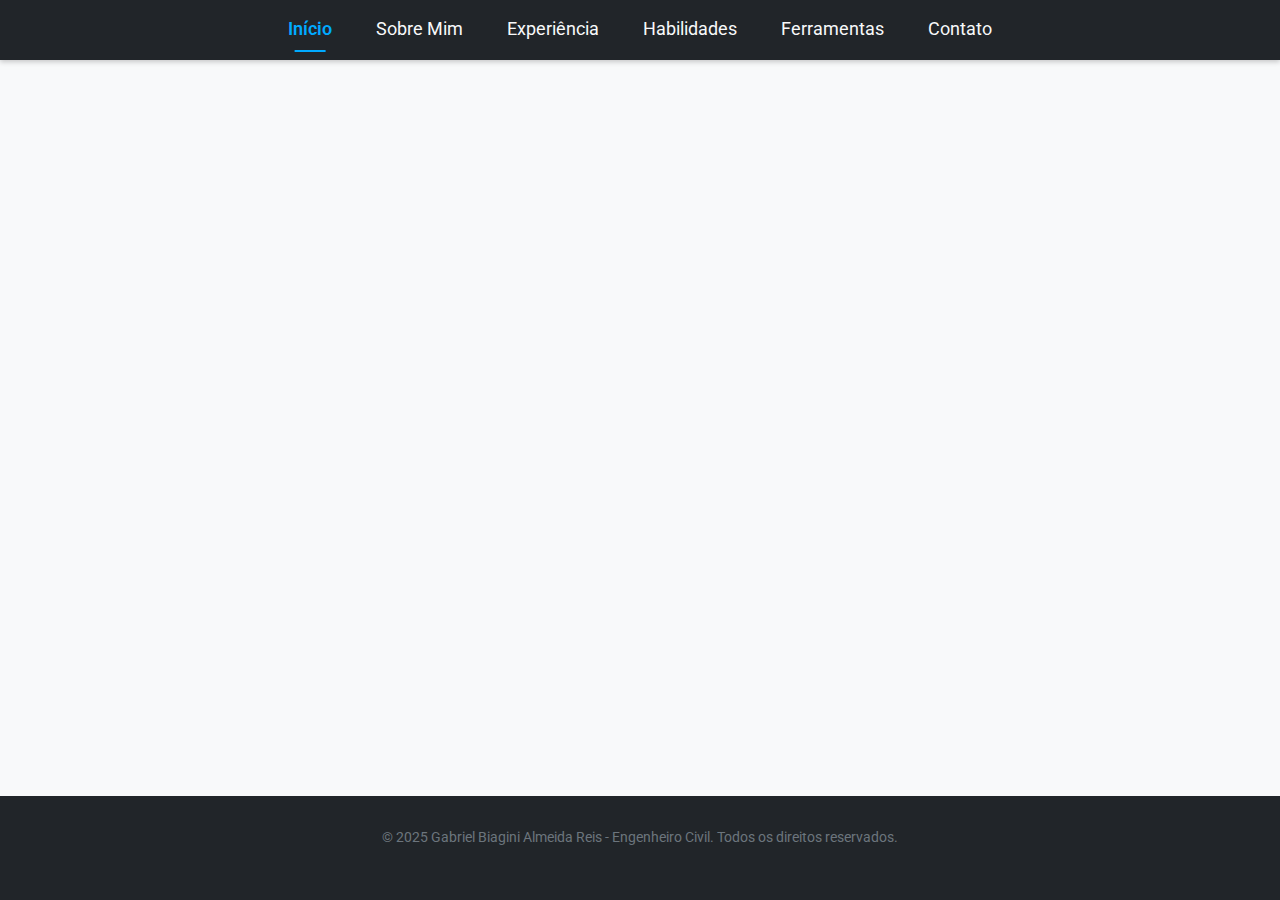
<file: index.html>
<!DOCTYPE html>
<html lang="pt-BR">
<head>
    <meta charset="UTF-8">
    <meta name="viewport" content="width=device-width, initial-scale=1.0">
    <title>Gabriel Reis - Engenheiro Civil</title>
    <link rel="stylesheet" href="style.css"> </head>
<body>
    <nav>
        <div class="nav-container">
            <ul>
                <li><a href="index.html" class="active">Início</a></li> 
				<li><a href="sobre.html">Sobre Mim</a></li>
                <li><a href="experiencia.html">Experiência</a></li>
                <li><a href="habilidades.html">Habilidades</a></li>
                <li><a href="ferramentas.html">Ferramentas</a></li>
                <li><a href="contato.html">Contato</a></li>
            </ul>
        </div>
    </nav>

    <div class="container">
        <main class="landing-content">
            <div class="profile-pic"></div>
            <h1>Gabriel Biagini Almeida Reis</h1>
            <p class="tagline">Engenheiro Civil | Especialista em Projetos, Compadibilizações e Automações</p>
            <p>Bem-vindo ao meu espaço digital! Sou um engenheiro civil apaixonado por encontrar soluções eficientes e inovadoras para os desafios da construção.</p>
            <p>Explore meu portfólio, conheça minhas habilidades e descubra ferramentas que desenvolvi para automatizar tarefas e otimizar o fluxo de trabalho no AutoCAD e Revit.</p>
            <hr style="margin: 30px 0; border: 0; border-top: 1px solid #eee;">
            <h2>Destaques</h2>
            <p>Veja mais <a href="sobre.html">sobre mim</a> ou veja as <a href="ferramentas.html">ferramentas</a> que desenvolvi.</p>
        </main>
    </div>

    <footer>
        <p>&copy; 2025 Gabriel Biagini Almeida Reis - Engenheiro Civil. Todos os direitos reservados.</p>
    </footer>
</body>
</html>
</file>
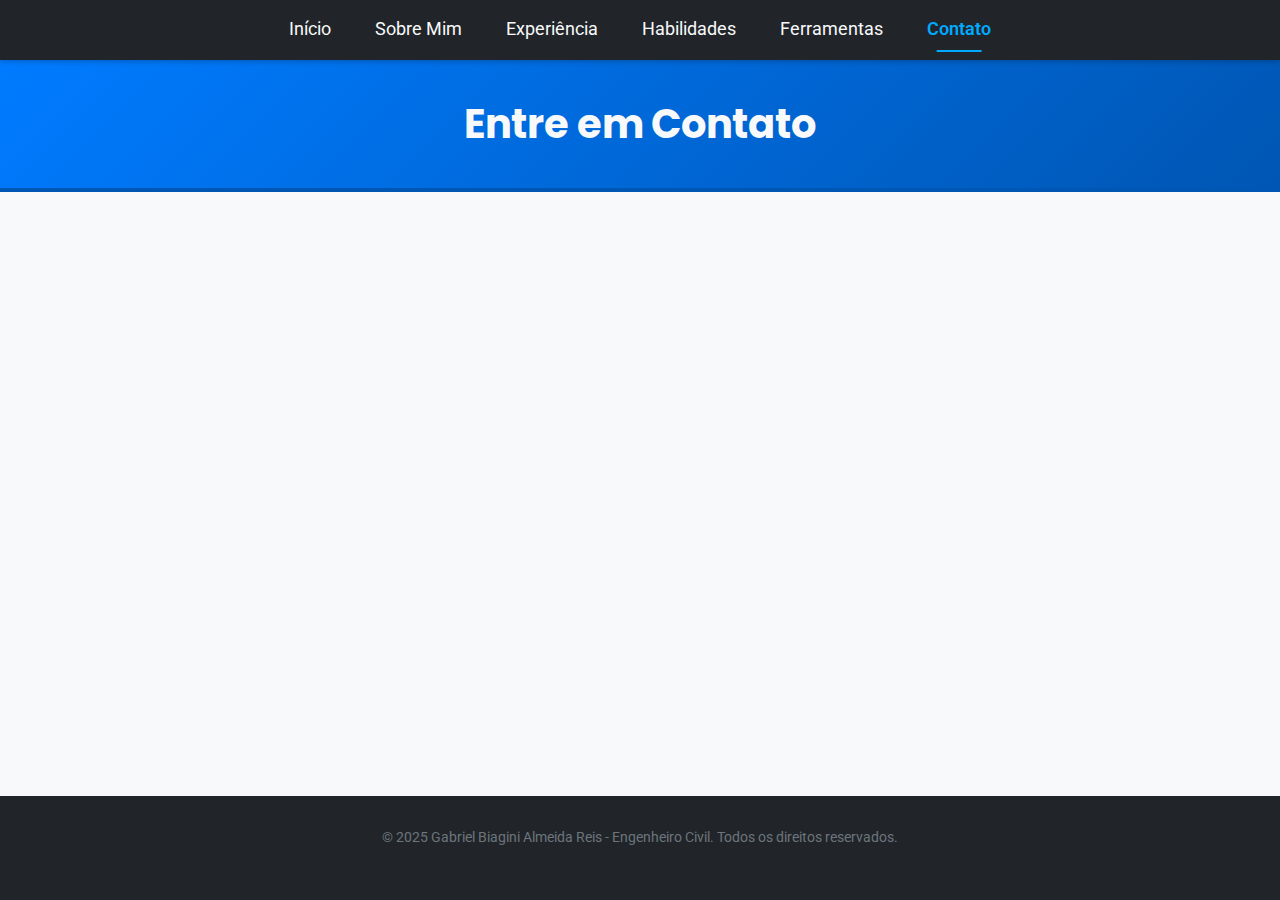
<file: contato.html>
<!DOCTYPE html>
<html lang="pt-BR">

<head>
    <meta charset="UTF-8">
    <meta name="viewport" content="width=device-width, initial-scale=1.0">
    <title>Contato - Gabriel Reis</title>
    <link rel="stylesheet" href="style.css">
</head>

<body>

    <nav>
        <div class="nav-container">
            <ul>
                <li><a href="index.html">Início</a></li>
                <li><a href="sobre.html">Sobre Mim</a></li>
                <li><a href="experiencia.html">Experiência</a></li>
                <li><a href="habilidades.html">Habilidades</a></li>
                <li><a href="ferramentas.html">Ferramentas</a></li>
                <li><a href="contato.html" class="active">Contato</a></li>
            </ul>
        </div>
    </nav>

    <header class="page-header">
        <h1>Entre em Contato</h1>
    </header>

    <div class="container">
        <main>

            <p style="text-align: center; margin-bottom: 30px;">
                Tem alguma dúvida, sugestão, proposta de projeto ou apenas quer trocar uma ideia sobre engenharia e tecnologia?
                Utilize um dos canais abaixo para falar comigo.
            </p>

            <div class="contact-info">
                <h2 style="text-align: center; margin-bottom: 20px;">Formas de Contato</h2>
                <p style="text-align: center;">
                    <strong>Email:</strong> <a href="mailto:biaginialmeida4@gmail.com">biaginialmeida4@gmail.com</a> |
                    <strong>LinkedIn:</strong> <a href="https://linkedin.com/in/seu-perfil" target="_blank">Seu Perfil no LinkedIn</a> |
                    <strong>Telefone:</strong> +55 (XX) XXXXX-XXXX
                </p>
                <p style="text-align: center;"><strong>Localização Principal:</strong> Goiânia-GO</p>
            </div>

        </main>
    </div>

    <footer>
        <p>&copy; 2025 Gabriel Biagini Almeida Reis - Engenheiro Civil. Todos os direitos reservados.</p>
    </footer>

</body>

</html>
</file>
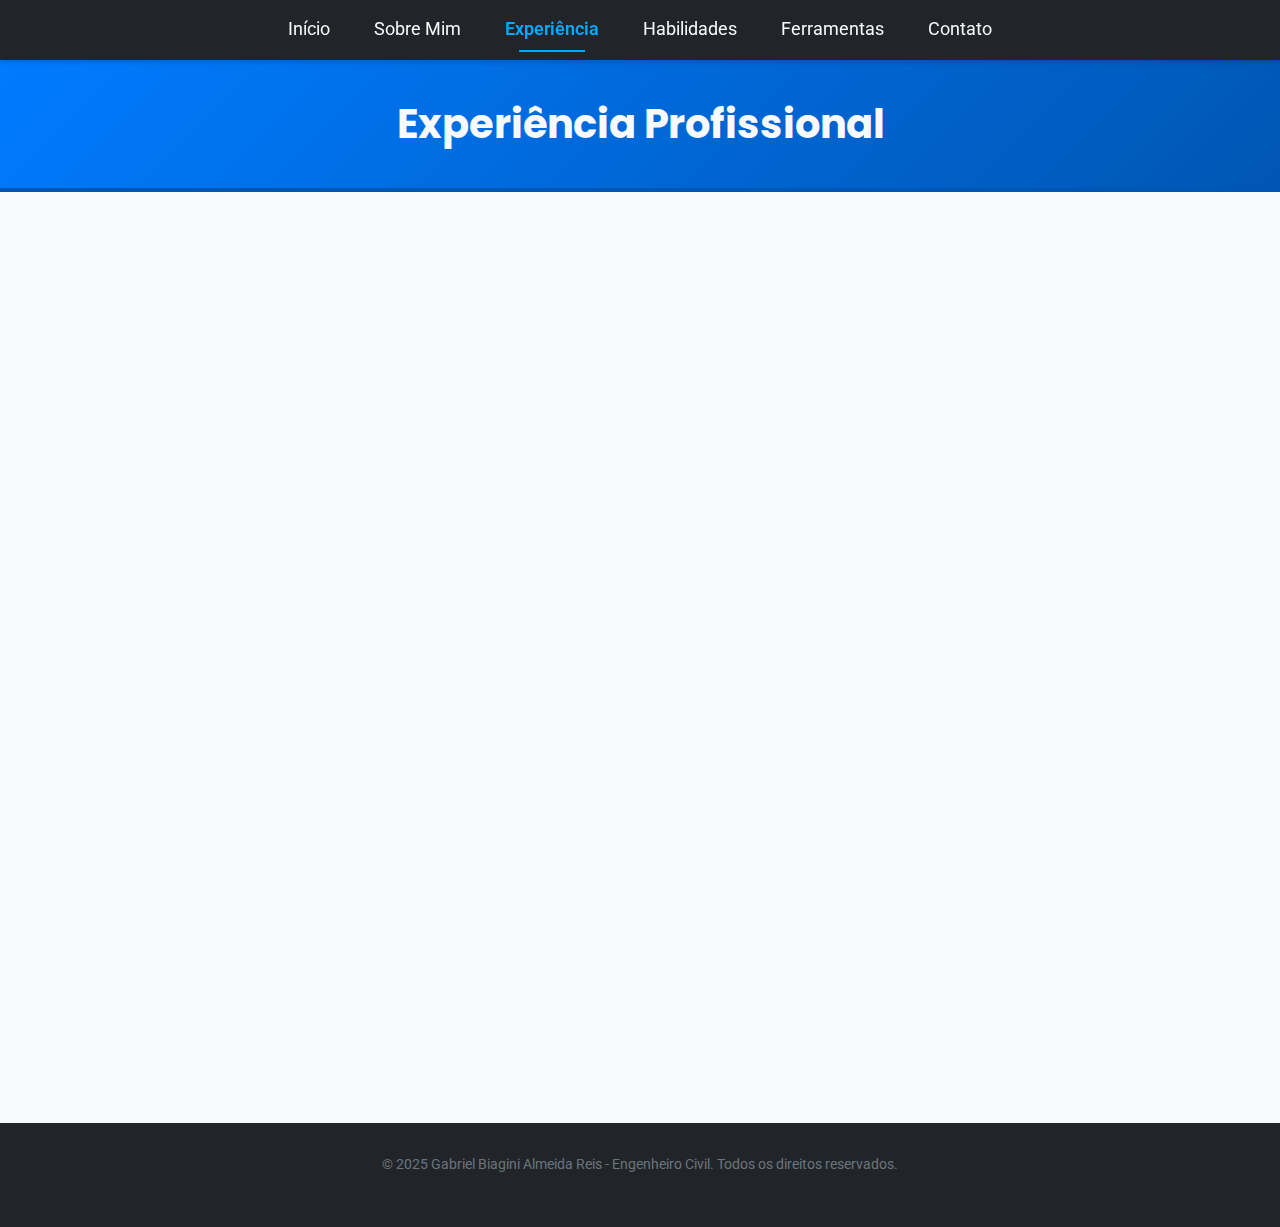
<file: experiencia.html>
<!DOCTYPE html>
<html lang="pt-BR">
<head>
    <meta charset="UTF-8">
    <meta name="viewport" content="width=device-width, initial-scale=1.0">
    <title>Experiência Profissional - Seu Nome</title>
    <link rel="stylesheet" href="style.css">
</head>
<body>
    <nav>
        <div class="nav-container">
            <ul>
                <li><a href="index.html">Início</a></li>
                <li><a href="sobre.html">Sobre Mim</a></li>
                <li><a href="experiencia.html" class="active">Experiência</a></li> <li><a href="habilidades.html">Habilidades</a></li>
                <li><a href="ferramentas.html">Ferramentas</a></li>
                <li><a href="contato.html">Contato</a></li>
            </ul>
        </div>
    </nav>

    <header class="page-header">
        <h1>Experiência Profissional</h1>
    </header>

    <div class="container">
        <main>
            <div class="job">
                <h4>Estágio na Saneago</h4>
                <span>(Gustavo: 62991532947)</span>
                <ul>
                    <li>Análise e Construção de Planilhas Excel.</li>
					<li>Análise de itens hidráulicos.</li>                    
                </ul>
            </div>
            <div class="job">
                <h4>Estágio na Polícia Civil</h4>
                <span>(Claudio: 62996813966)</span>
                <ul>
                    <li>Ajuda na elaboração de projetos.</li>
                    <li>Levantamento de quantitativos.</li>
					<li>Orçamentação.</li>
					<li>Vistoria.</li>
                </ul>
            </div>
			<div class="job">
                <h4>Etágio Rio Vento Energia</h4>
                <span>(Bruno: 62981616214)</span>
                <ul>
                    <li>Ajuda na elaboração de projetos.</li>
                    <li>Elaboração de relatórios.</li>
					<li>Ajuda no dimensionamento de PCHs.</li>
                </ul>
            </div>
            <p style="margin-top: 40px; text-align: center;">
                <a href="#" title="Download do Currículo em PDF" class="download-button" style="background-color: #343a40;">Baixar Currículo Completo (PDF)</a> </p>
        </main>
    </div>

    <footer>
        <p>&copy; 2025 Gabriel Biagini Almeida Reis - Engenheiro Civil. Todos os direitos reservados.</p>
    </footer>
</body>
</html>
</file>
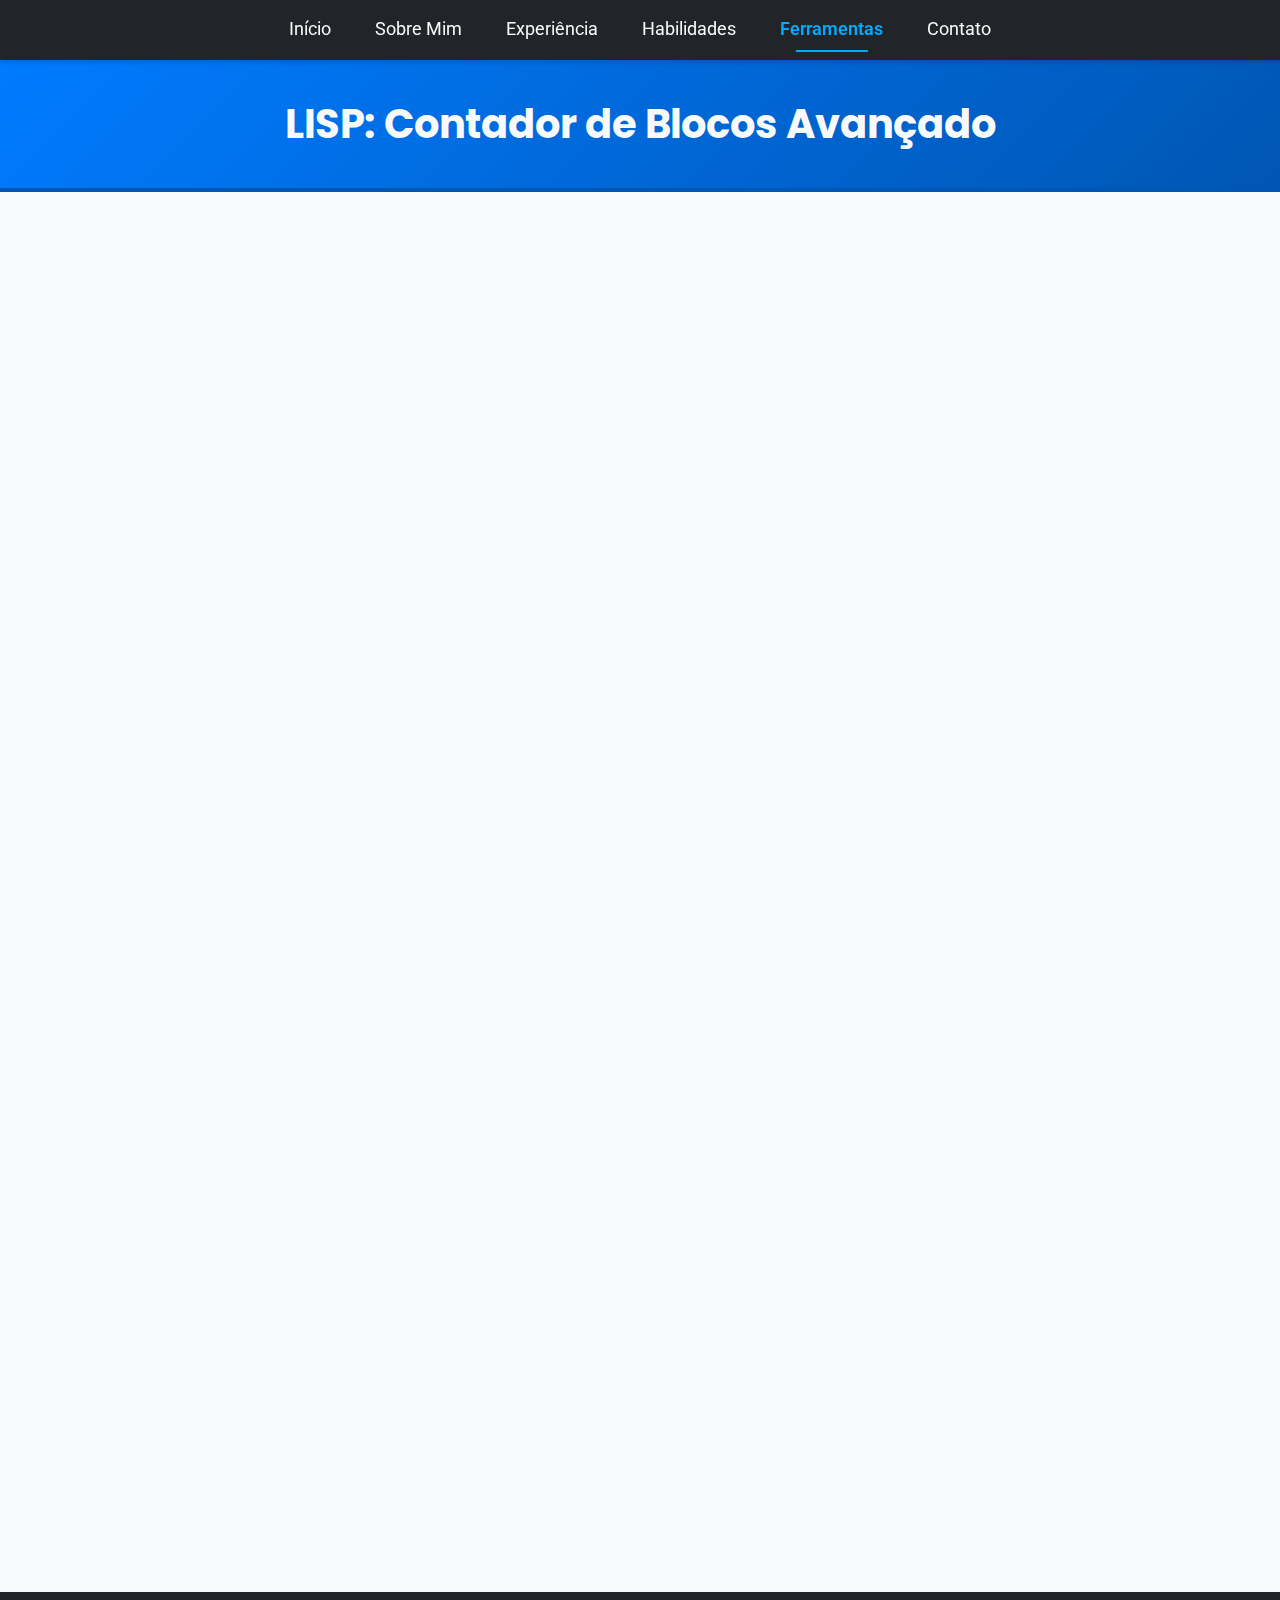
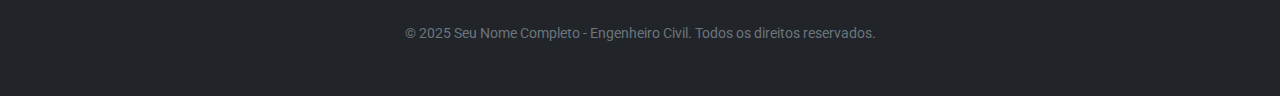
<file: ferramenta-lisp-contador.html>
<!DOCTYPE html>
<html lang="pt-BR">
<head>
    <meta charset="UTF-8">
    <meta name="viewport" content="width=device-width, initial-scale=1.0">
    <title>Ferramenta LISP: Contador de Blocos - Seu Nome</title>
    <link rel="stylesheet" href="style.css">
</head>
<body>
    <nav>
        <div class="nav-container">
            <ul>
                <li><a href="index.html">Início</a></li>
                <li><a href="sobre.html">Sobre Mim</a></li>
                <li><a href="experiencia.html">Experiência</a></li>
                <li><a href="habilidades.html">Habilidades</a></li>
                <li><a href="ferramentas.html" class="active">Ferramentas</a></li> <li><a href="contato.html">Contato</a></li>
            </ul>
        </div>
    </nav>

     <header class="page-header">
        <h1>LISP: Contador de Blocos Avançado</h1>
    </header>

    <div class="container">
        <main class="tool-detail">
            <h2>Descrição da Ferramenta</h2>
            <p>Esta rotina LISP para AutoCAD foi desenvolvida para automatizar a contagem de blocos específicos dentro de um desenho. É especialmente útil para quantitativos rápidos de elementos repetitivos como luminárias, pontos elétricos, peças sanitárias, etc.</p>

            <h3>Funcionalidades Principais:</h3>
            <ul>
                <li>Permite selecionar os nomes dos blocos a serem contados.</li>
                <li>Opção de filtrar a contagem por layers específicos.</li>
                <li>Gera um relatório simples na linha de comando ou (opcionalmente) em um arquivo de texto.</li>
                <li>Ignora blocos em layers desligados ou congelados.</li>
            </ul>

            <h3>Como Usar:</h3>
            <ol>
                <li>Carregue o arquivo `.LSP` no AutoCAD usando o comando `APPLOAD`.</li>
                <li>Digite o comando `CONTABLOCO` (ou o nome que você definir) na linha de comando.</li>
                <li>Siga as instruções: selecione os blocos ou digite seus nomes, escolha as layers (ou todas).</li>
                <li>Veja o resultado na linha de comando ou no arquivo gerado.</li>
            </ol>

            <h2>Vídeo Demonstrativo</h2>
            <div class="video-placeholder">
                (Aqui você incorporaria o vídeo do YouTube/Vimeo usando o código de embed deles) <br>
                Exemplo: &lt;iframe width="560" height="315" src="URL_DO_SEU_VIDEO" ...&gt;&lt;/iframe&gt;
            </div>

             <h2>Download</h2>
             <p>Clique no botão abaixo para baixar o arquivo da rotina LISP.</p>
             <a href="#" class="download-button">Download Contador_Blocos.LSP</a> <p><small><strong>Disclaimer:</strong> Esta ferramenta é fornecida "como está", sem garantias. Use por sua conta e risco. Recomenda-se testar em uma cópia do seu arquivo principal.</small></p>
        </main>
    </div>

    <footer>
        <p>&copy; 2025 Seu Nome Completo - Engenheiro Civil. Todos os direitos reservados.</p>
    </footer>
</body>
</html>
</file>
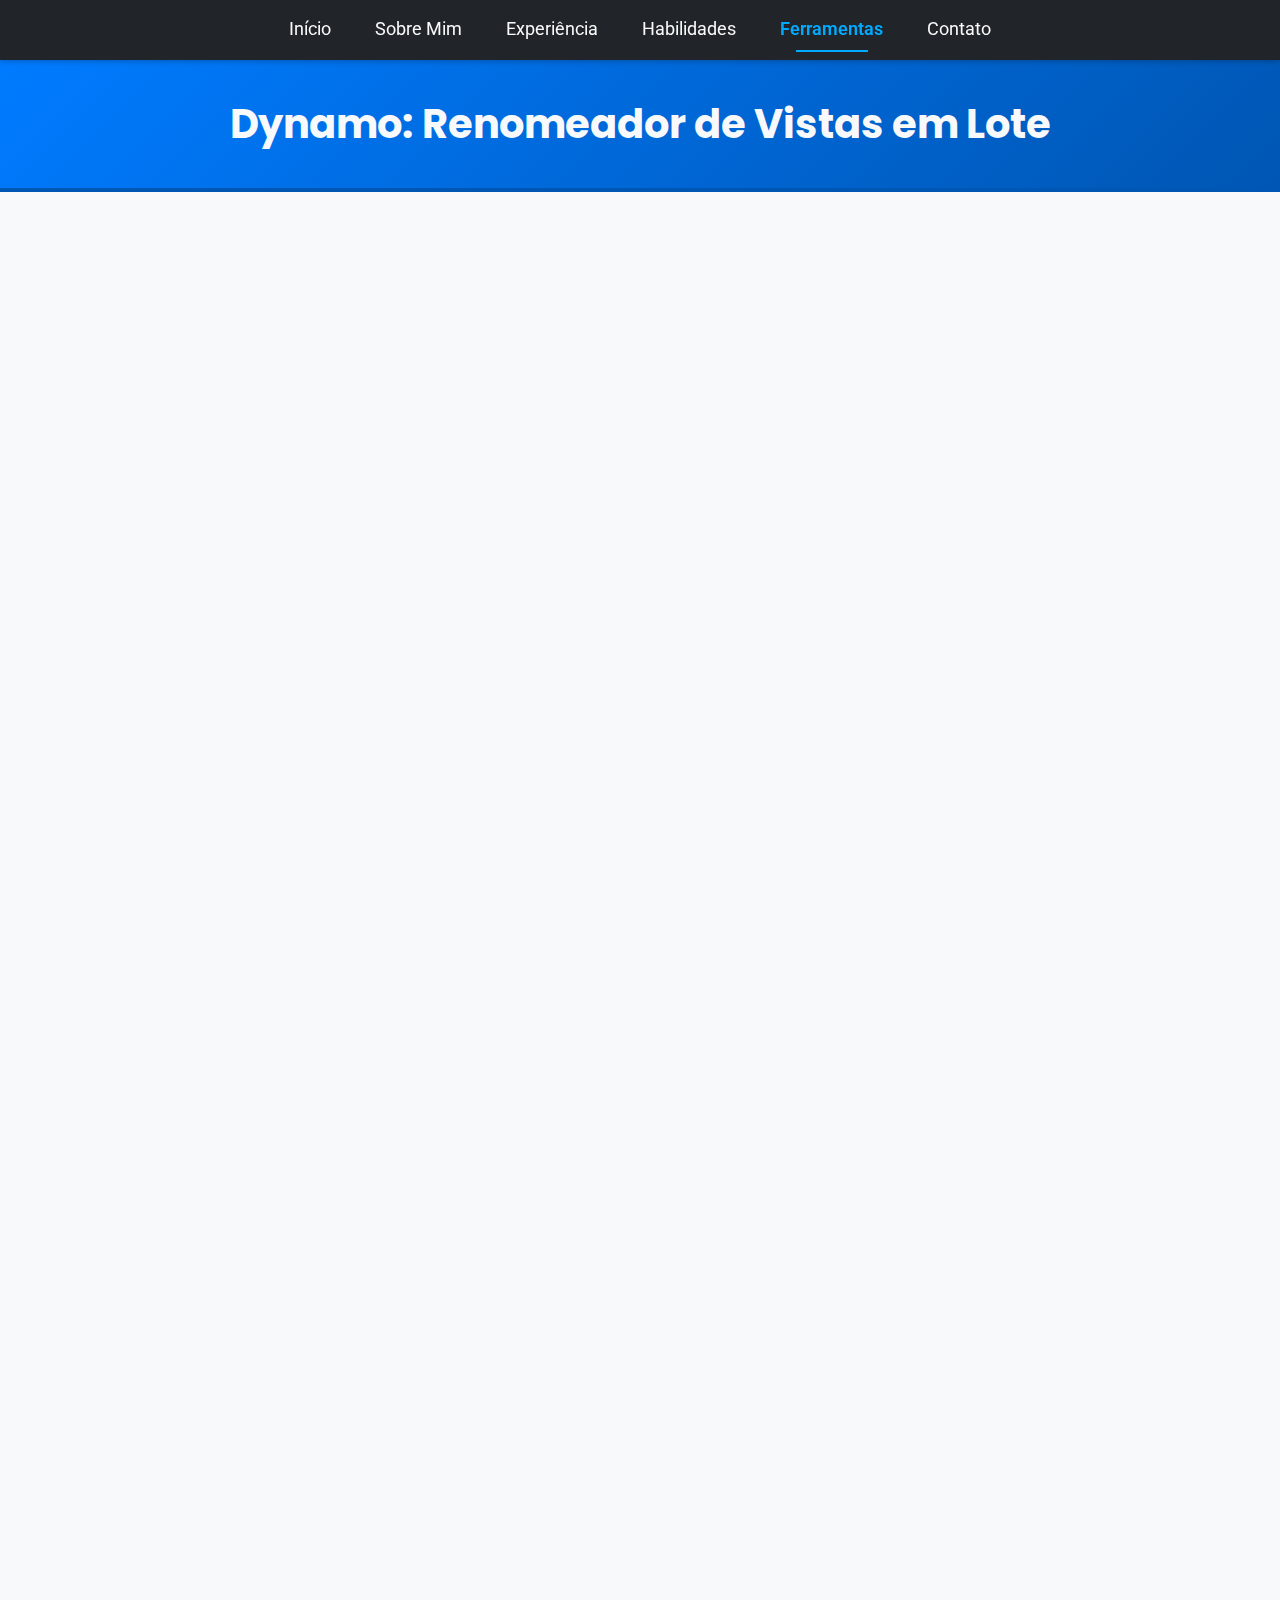
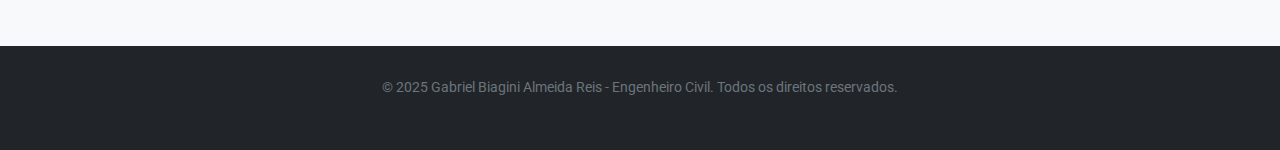
<file: ferramenta-revit-renomeador.html>
<!DOCTYPE html>
<html lang="pt-BR">
<head>
    <meta charset="UTF-8">
    <meta name="viewport" content="width=device-width, initial-scale=1.0">
    <title>Automação Revit: Renomeador de Vistas - Seu Nome</title>
    <link rel="stylesheet" href="style.css">
</head>
<body>
    <nav>
        <div class="nav-container">
            <ul>
                <li><a href="index.html">Início</a></li>
                <li><a href="sobre.html">Sobre Mim</a></li>
                <li><a href="experiencia.html">Experiência</a></li>
                <li><a href="habilidades.html">Habilidades</a></li>
                <li><a href="ferramentas.html" class="active">Ferramentas</a></li> <li><a href="contato.html">Contato</a></li>
            </ul>
        </div>
    </nav>

     <header class="page-header">
        <h1>Dynamo: Renomeador de Vistas em Lote</h1>
    </header>

    <div class="container">
        <main class="tool-detail">
            <h2>Descrição da Ferramenta</h2>
            <p>Este script Dynamo para Revit visa agilizar o processo de renomear múltiplas vistas (plantas, cortes, elevações) de acordo com um padrão pré-definido, utilizando informações de parâmetros das próprias vistas.</p>

            <h3>Funcionalidades Principais:</h3>
            <ul>
                <li>Permite selecionar as vistas a serem renomeadas no projeto ativo.</li>
                <li>Possibilidade de definir um prefixo e/ou sufixo padrão.</li>
                <li>Utiliza valores de parâmetros existentes (como Nível, Nome da Disciplina, etc.) para compor o novo nome.</li>
                <li>Interface simples no Dynamo Player para facilitar o uso por toda a equipe.</li>
            </ul>

            <h3>Como Usar:</h3>
            <ol>
                <li>Abra o Revit e o projeto desejado.</li>
                <li>Inicie o Dynamo Player.</li>
                <li>Localize e execute o script `Renomeador_Vistas.dyn`.</li>
                <li>Na interface do Dynamo Player, selecione as vistas que deseja renomear.</li>
                <li>Configure os prefixos, sufixos e parâmetros a serem usados no novo nome (conforme as opções do script).</li>
                <li>Clique em "Executar" (ou "Run"). As vistas selecionadas serão renomeadas.</li>
            </ol>

            <h2>Vídeo Demonstrativo</h2>
            <div class="video-placeholder">
                (Incorpore aqui o vídeo demonstrativo do script Dynamo)
            </div>

             <h2>Download</h2>
             <p>Clique no botão abaixo para baixar o arquivo do script Dynamo.</p>
             <a href="#" class="download-button">Download Renomeador_Vistas.dyn</a> <p><small><strong>Disclaimer:</strong> Este script é fornecido "como está". Teste em um projeto de exemplo ou faça backup antes de usar em projetos importantes.</small></p>
        </main>
    </div>

    <footer>
        <p>&copy; 2025 Gabriel Biagini Almeida Reis - Engenheiro Civil. Todos os direitos reservados.</p>
    </footer>
</body>
</html>
</file>
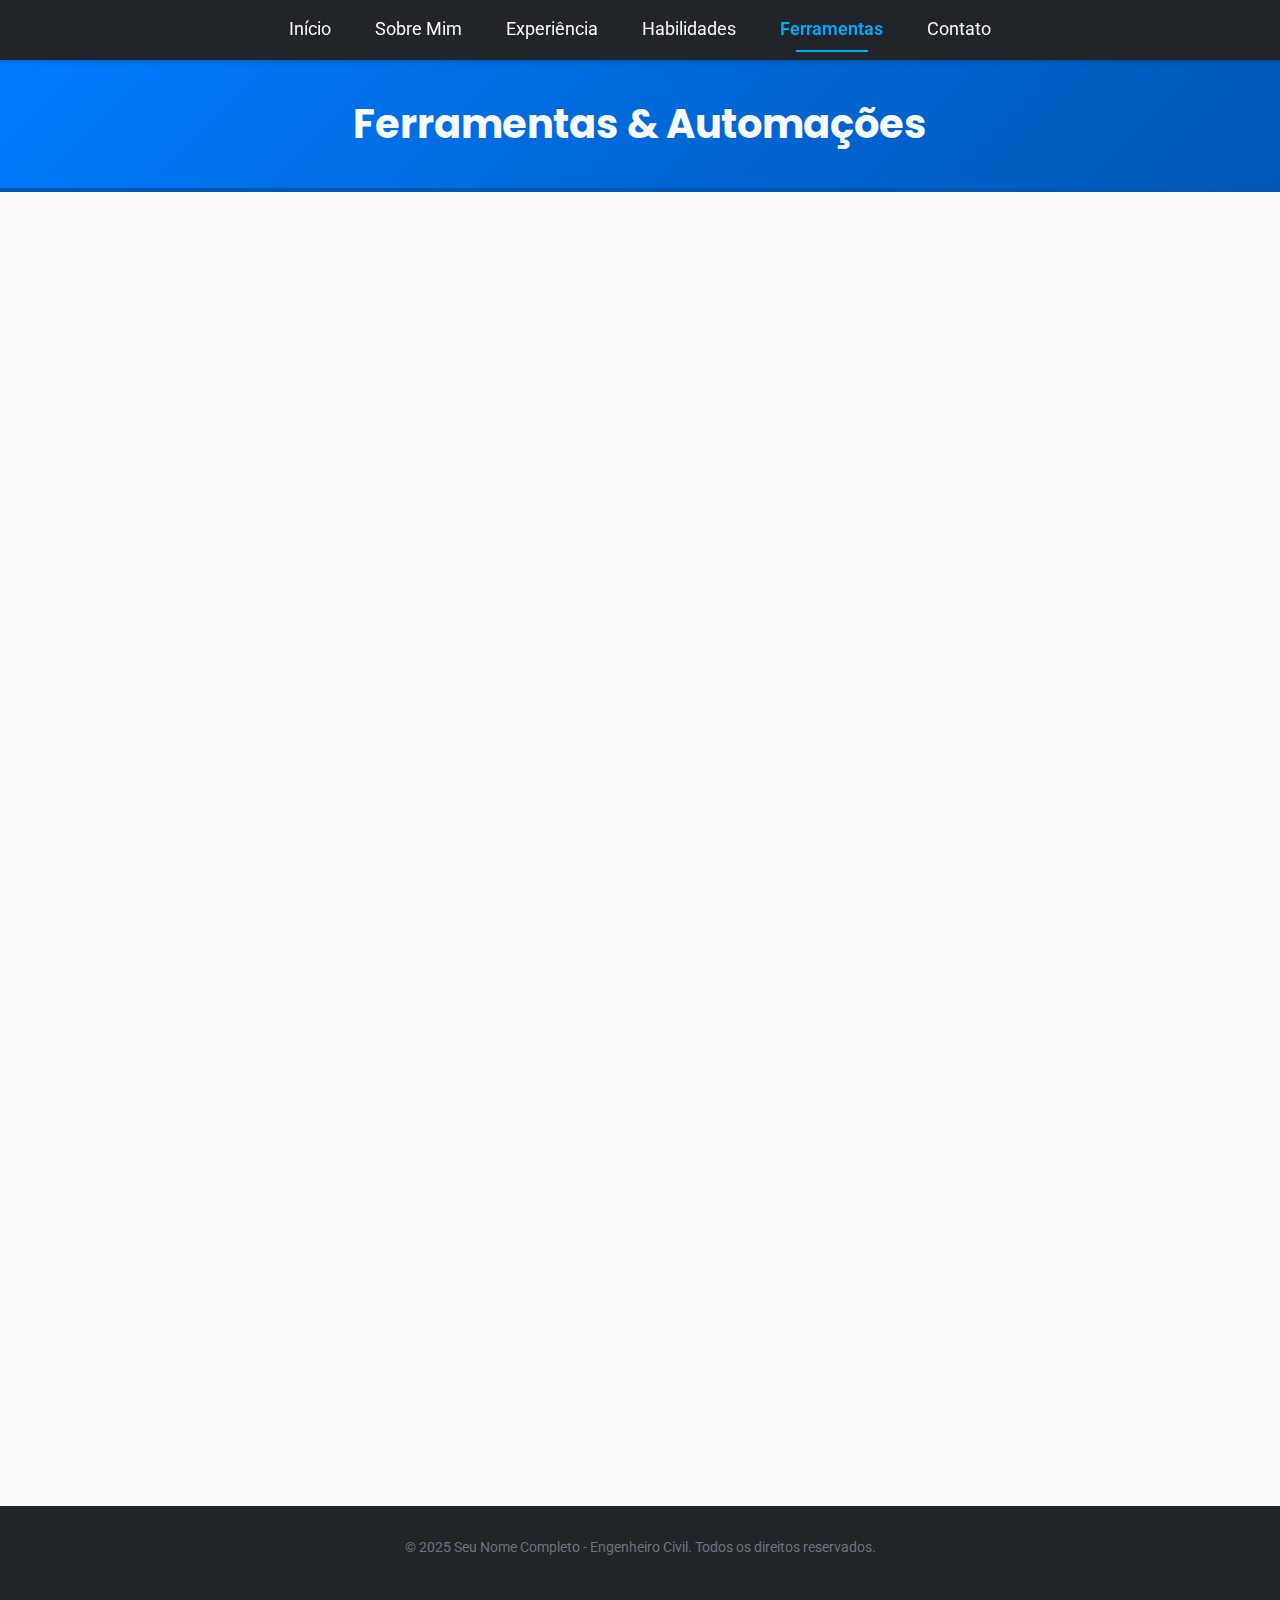
<file: ferramentas.html>
<!DOCTYPE html>
<html lang="pt-BR">
<head>
    <meta charset="UTF-8">
    <meta name="viewport" content="width=device-width, initial-scale=1.0">
    <title>Ferramentas e Automações - Seu Nome</title>
    <link rel="stylesheet" href="style.css">
</head>
<body>
    <nav>
        <div class="nav-container">
            <ul>
                <li><a href="index.html">Início</a></li>
                <li><a href="sobre.html">Sobre Mim</a></li>
                <li><a href="experiencia.html">Experiência</a></li>
                <li><a href="habilidades.html">Habilidades</a></li>
                <li><a href="ferramentas.html" class="active">Ferramentas</a></li> <li><a href="contato.html">Contato</a></li>
            </ul>
        </div>
    </nav>

     <header class="page-header">
        <h1>Ferramentas & Automações</h1>
    </header>

    <div class="container">
        <main>
            <p style="text-align: center; font-size: 1.1em; margin-bottom: 40px;">Aqui compartilho algumas ferramentas e scripts que desenvolvi para automatizar tarefas e otimizar processos em projetos de engenharia civil. Clique no nome da ferramenta para ver detalhes, vídeo e link para download.</p>

            <div class="category">
                <h3>LISP - Automação AutoCAD</h3>
                <div class="tool-item">
                    <a href="ferramenta-lisp-contador.html">Contador de Blocos Avançado (LISP)</a>
                    <p>Descrição curta: Conta blocos específicos em layers selecionadas, gerando um relatório detalhado.</p>
                </div>
                <div class="tool-item">
                     <a href="#">Gerador de Layers Padrão (LISP)</a> <p>Descrição curta: Cria automaticamente a estrutura de layers conforme o padrão da empresa/projeto.</p>
                </div>
                </div>

            <div class="category">
                <h3>Automações para Revit (Dynamo)</h3>
                 <div class="tool-item">
                    <a href="ferramenta-revit-renomeador.html">Renomeador de Vistas em Lote (Dynamo)</a>
                    <p>Descrição curta: Renomeia vistas selecionadas no Revit com base em parâmetros e regras definidas.</p>
                </div>
                <div class="tool-item">
                     <a href="#">Verificador de Interferências Básico (Dynamo)</a> <p>Descrição curta: Script Dynamo para uma verificação inicial e rápida de colisões entre categorias selecionadas.</p>
                 </div>
                 </div>

             <div class="category">
                <h3>Planilhas Inteligentes (Excel/Google Sheets)</h3>
                 <div class="tool-item">
                    <a href="#">Planilha de Orçamento Simplificado</a> <p>Descrição curta: Planilha com fórmulas pré-definidas para cálculo rápido de custos preliminares de construção.</p>
                 </div>
                 </div>
        </main>
    </div>

    <footer>
        <p>&copy; 2025 Seu Nome Completo - Engenheiro Civil. Todos os direitos reservados.</p>
    </footer>
</body>
</html>
</file>
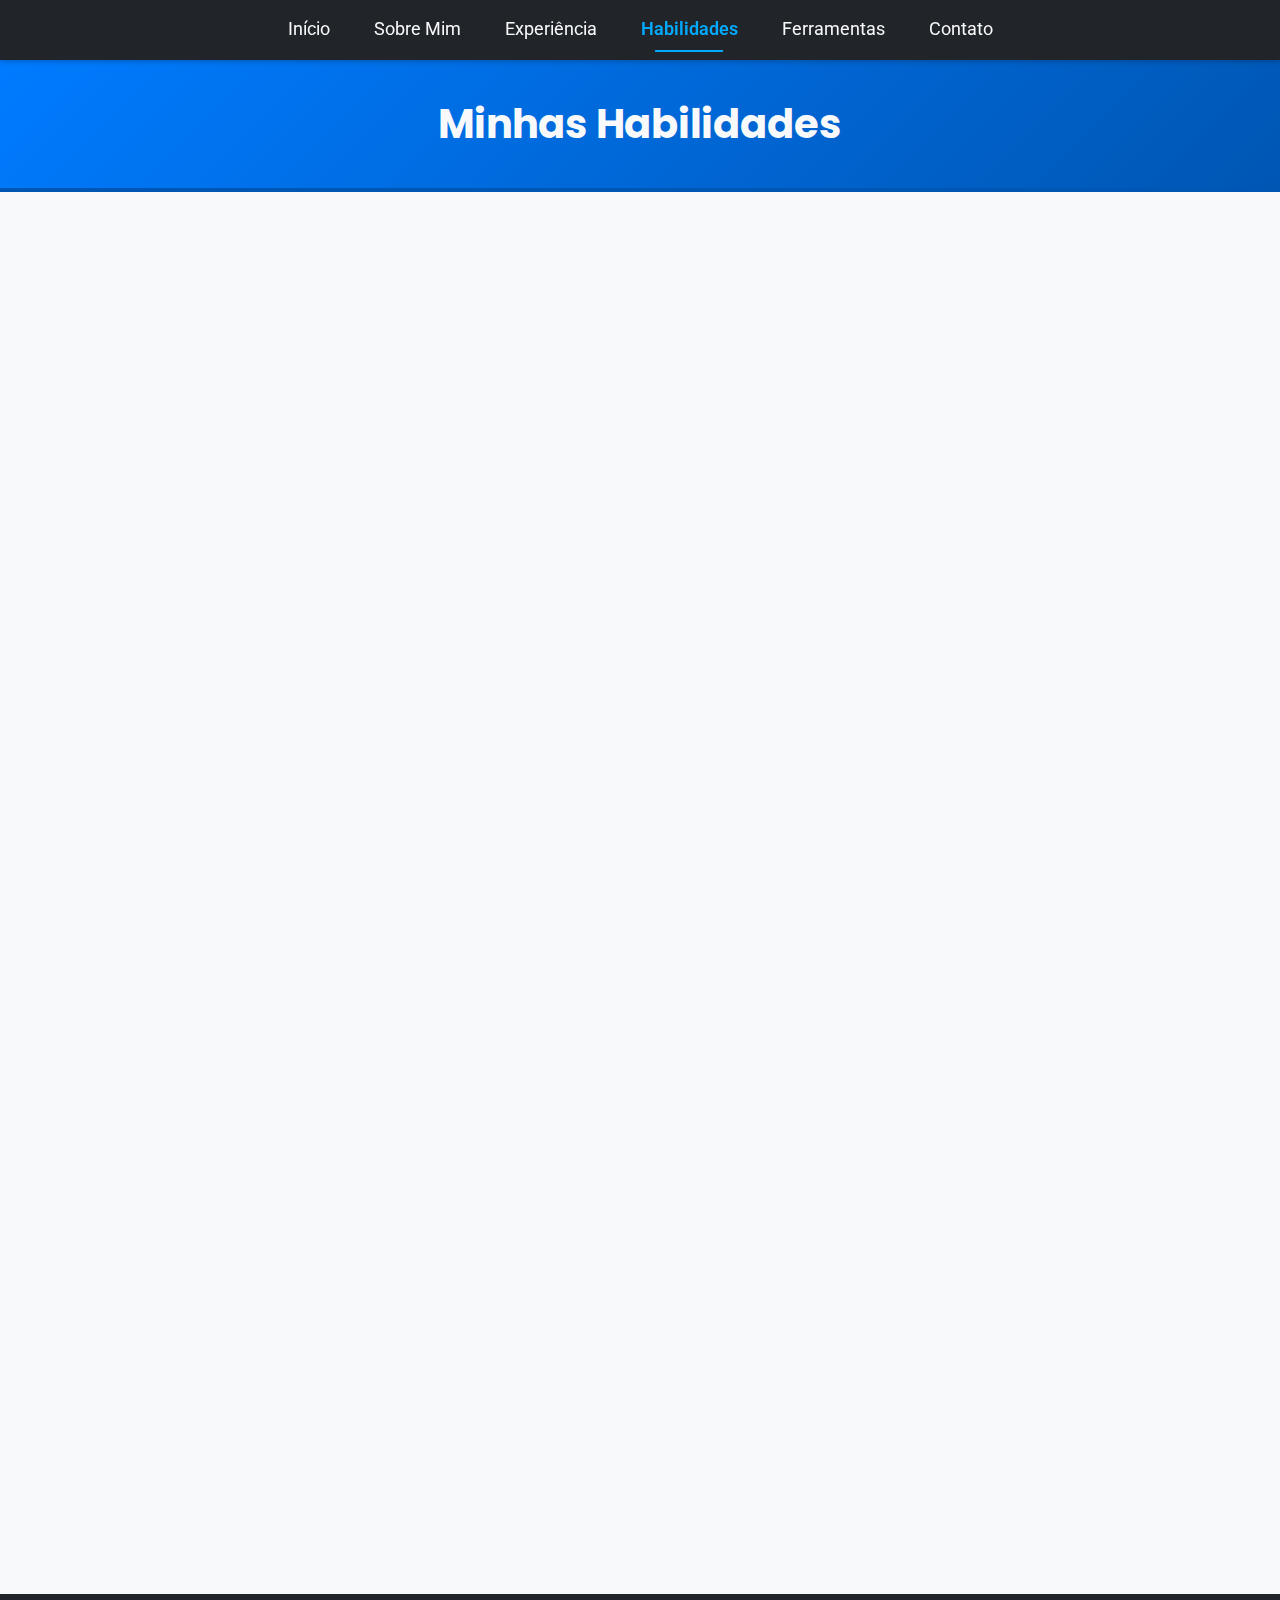
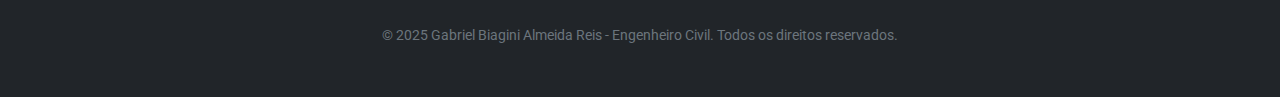
<file: habilidades.html>
<!DOCTYPE html>
<html lang="pt-BR">
<head>
    <meta charset="UTF-8">
    <meta name="viewport" content="width=device-width, initial-scale=1.0">
    <title>Habilidades - Seu Nome</title>
    <link rel="stylesheet" href="style.css">
</head>
<body>
     <nav>
        <div class="nav-container">
            <ul>
                <li><a href="index.html">Início</a></li>
                <li><a href="sobre.html">Sobre Mim</a></li>
                <li><a href="experiencia.html">Experiência</a></li>
                <li><a href="habilidades.html" class="active">Habilidades</a></li> <li><a href="ferramentas.html">Ferramentas</a></li>
                <li><a href="contato.html">Contato</a></li>
            </ul>
        </div>
    </nav>

    <header class="page-header">
        <h1>Minhas Habilidades</h1>
    </header>

    <div class="container">
        <main class="skills-section">
            <h2>Competências Técnicas</h2>
            <ul>
                <li>AutoCAD Avançado</li>
                <li>Revit (Modelagem, Documentação, Famílias)</li>
                <li>Metodologia BIM</li>
                <li>MS Project / Planejamento</li>
                <li>Software de Cálculo Estrutural Cype</li>
                <li>Dimensionamento Hidráulico Predial</li>
                <li>Orçamento de Obras</li>
                <li>Normas Técnicas ABNT (Estruturas, Instalações, etc.)</li>
				<li>QGIS intermediário</li>
            </ul>

            <h2>Automação e Programação</h2>
             <ul>
                <li>LISP (Desenvolvimento de Rotinas para AutoCAD)</li>
                <li>Dynamo (Criação de Scripts para Revit)</li>
                <li>Excel Avançado</li>
                <li>Python Intermediário</li>
                <li>Lógica de Programação</li>
            </ul>

             <h2>Competências Interpessoais</h2>
             <ul>
                 <li>Liderança</li>
                 <li>Proativo</li>
                 <li>Resolução de Problemas Complexos</li>
                 <li>Pensamento Crítico e Analítico</li>
                 <li>Trabalho Colaborativo em Equipe</li>
                 <li>Adaptabilidade e Aprendizado Contínuo</li>
            </ul>

            <h2>Idiomas</h2>
            <ul>
                <li>Português (Nativo)</li>
                <li>Inglês (Nível Avançado/Fluente - Leitura, Escrita, Conversação)</li>
                </ul>
        </main>
    </div>

    <footer>
        <p>&copy; 2025 Gabriel Biagini Almeida Reis - Engenheiro Civil. Todos os direitos reservados.</p>
    </footer>
</body>
</html>
</file>
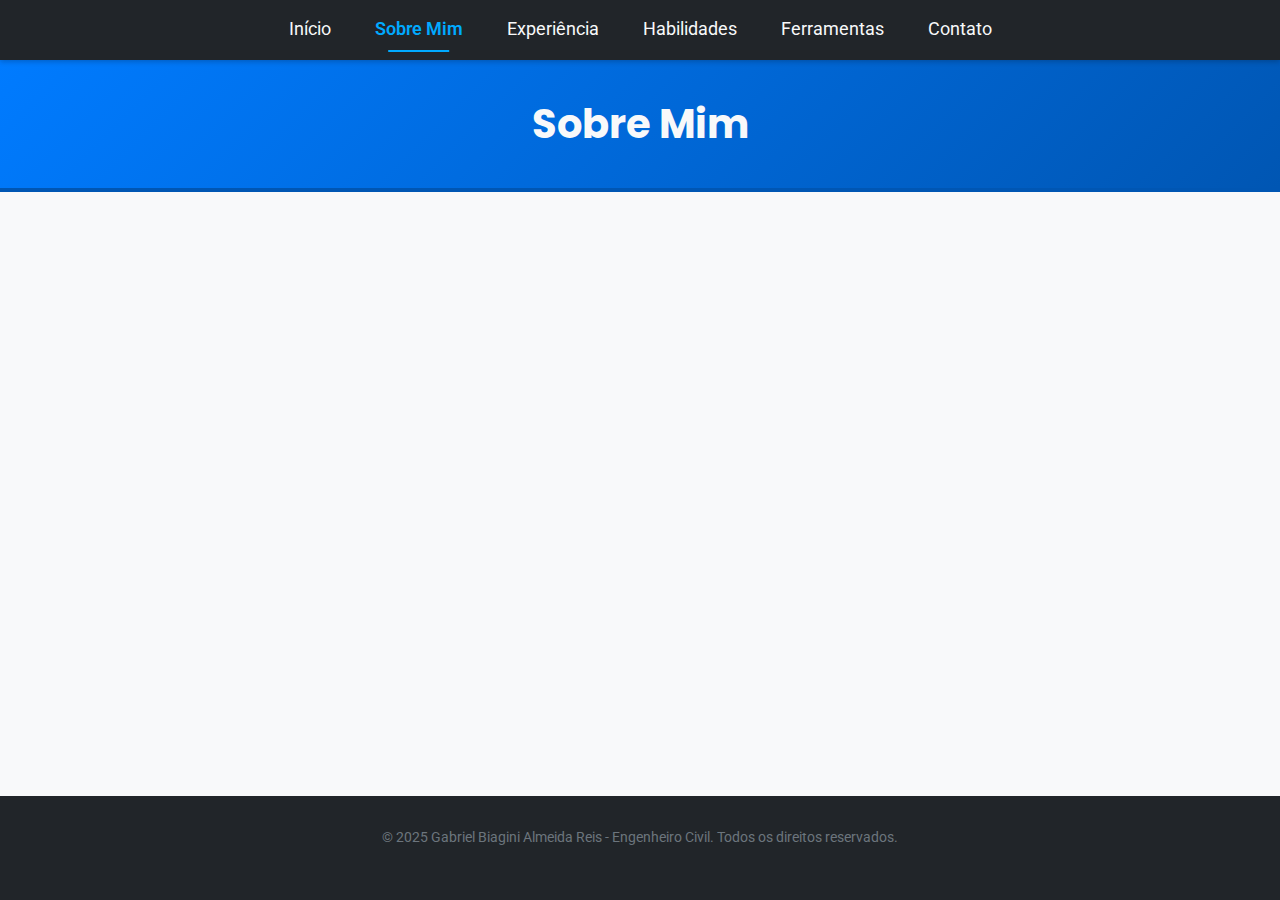
<file: sobre.html>
<!DOCTYPE html>
<html lang="pt-BR">
<head>
    <meta charset="UTF-8">
    <meta name="viewport" content="width=device-width, initial-scale=1.0">
    <title>Sobre Mim - Gabriel Reis</title>
    <link rel="stylesheet" href="style.css">
</head>
<body>
    <nav>
        <div class="nav-container">
            <ul>
                <li><a href="index.html">Início</a></li>
                <li><a href="sobre.html" class="active">Sobre Mim</a>
				</li> <li><a href="experiencia.html">Experiência</a></li>
                <li><a href="habilidades.html">Habilidades</a></li>
                <li><a href="ferramentas.html">Ferramentas</a></li>
                <li><a href="contato.html">Contato</a></li>
            </ul>
        </div>
    </nav>

     <header class="page-header">
        <h1>Sobre Mim</h1>
    </header>

    <div class="container">
        <main>
            <h2>Formação Acadêmica</h2>
            <p>Discente em Engenharia Civil pela Universidade Federal de Goiás.</p>

            <h2>Minha Jornada</h2>
            <p>Discente na Universidade Federal de Goiás.</p>
			<p>Monitoria em Laboratório de Materiais de Construção.</p>
			<p>Iniciação Científica Método dos Elementos Finitos - Modos Incompatíveis.</p>
            <p>Iniciação Científica Método dos Elementos Finitos - Orçamentos e Projetos ARQUITETURA DOS CUIDADOS PARA O BEM VIVER.</p>
             </main>
    </div>

    <footer>
        <p>&copy; 2025 Gabriel Biagini Almeida Reis - Engenheiro Civil. Todos os direitos reservados.</p>
    </footer>
</body>
</html>
</file>
<file: style.css>
/* --- Estilos CSS Modernos (Chique, Tech, Clean) --- */

/* 1. Importar Fontes do Google Fonts */
@import url('https://fonts.googleapis.com/css2?family=Poppins:wght@300;400;600;700&family=Roboto:wght@400;700&display=swap');

/* 2. Variáveis CSS (Facilita mudanças futuras) */
:root {
    --primary-font: 'Roboto', sans-serif;
    --heading-font: 'Poppins', sans-serif;
    --background-color: #f8f9fa; /* Off-white / Cinza muito claro */
    --card-background: #ffffff; /* Branco puro para cards */
    --text-color: #343a40; /* Cinza escuro para texto */
    --heading-color: #212529; /* Quase preto para títulos */
    --primary-color: #007bff; /* Azul vibrante primário */
    --primary-hover-color: #0056b3; /* Azul mais escuro para hover */
    --secondary-color: #6c757d; /* Cinza secundário */
    --border-color: #e9ecef; /* Cinza bem claro para bordas */
    --nav-background: #212529; /* Fundo escuro para nav/footer */
    --nav-text-color: #f8f9fa; /* Texto claro para nav/footer */
    --nav-hover-color: #00aaff; /* Azul mais claro/vibrante para hover na nav */
    --box-shadow: 0 4px 15px rgba(0, 0, 0, 0.07); /* Sombra sutil */
    --box-shadow-hover: 0 6px 20px rgba(0, 0, 0, 0.1);
    --border-radius: 6px; /* Bordas arredondadas */
    --transition-speed: 0.3s; /* Velocidade padrão das transições */
}

/* 3. Reset Básico e Estilos Globais */
* {
    box-sizing: border-box;
    margin: 0;
    padding: 0;
}

html {
    scroll-behavior: smooth; /* Rolagem suave para links internos (se houver) */
}

body {
    font-family: var(--primary-font);
    background-color: var(--background-color);
    color: var(--text-color);
    line-height: 1.7; /* Espaçamento entre linhas maior */
    font-size: 16px; /* Tamanho base */
    display: flex;
    flex-direction: column;
    min-height: 100vh;
    overflow-x: hidden; /* Evita scroll horizontal indesejado */
}

.container {
    width: 85%; /* Container um pouco mais largo */
    max-width: 1200px; /* Limite máximo */
    margin: 30px auto; /* Mais margem vertical */
    padding: 0 15px;
    flex-grow: 1;
}

/* 4. Tipografia */
h1, h2, h3, h4, h5, h6 {
    font-family: var(--heading-font);
    color: var(--heading-color);
    margin-bottom: 1.5rem; /* Mais espaço abaixo dos títulos */
    font-weight: 600; /* Peso da fonte para títulos */
}

h1 { font-size: 2.8em; line-height: 1.2; }
h2 { font-size: 2.2em; line-height: 1.3; }
h3 { font-size: 1.6em; line-height: 1.4; color: var(--primary-color); } /* Títulos h3 com cor primária */
h4 { font-size: 1.2em; font-weight: 700; }

p {
    margin-bottom: 1.2rem; /* Espaço abaixo dos parágrafos */
}

a {
    color: var(--primary-color);
    text-decoration: none;
    transition: color var(--transition-speed) ease;
}

a:hover {
    color: var(--primary-hover-color);
    text-decoration: underline; /* Sublinhado no hover */
}

/* 5. Navegação */
nav {
    background: var(--nav-background);
    color: var(--nav-text-color);
    padding: 15px 0; /* Mais alta */
    position: sticky;
    top: 0;
    z-index: 1000;
    width: 100%;
    box-shadow: 0 2px 5px rgba(0,0,0,0.2); /* Sombra mais pronunciada */
}

nav .nav-container {
    width: 85%;
    max-width: 1200px;
    margin: auto;
    text-align: center;
}

nav ul {
    list-style: none;
}

nav ul li {
    display: inline;
    margin: 0 20px; /* Mais espaço entre itens */
}

nav a {
    color: var(--nav-text-color);
    font-size: 1.1em; /* Ligeiramente maior */
    font-weight: 400;
    padding: 8px 0; /* Padding para área de clique maior */
    position: relative; /* Para o pseudo-elemento ::after */
    text-decoration: none; /* Remove sublinhado padrão */
    transition: color var(--transition-speed) ease;
}
nav a:hover {
    color: var(--nav-hover-color);
    text-decoration: none; /* Garante que não haja sublinhado no hover */
}

/* Animação de sublinhado no hover/active da navegação */
nav a::after {
    content: '';
    position: absolute;
    width: 0;
    height: 2px;
    bottom: -5px; /* Posição abaixo do texto */
    left: 50%;
    transform: translateX(-50%);
    background-color: var(--nav-hover-color);
    transition: width var(--transition-speed) ease-out;
}
nav a:hover::after,
nav a.active::after {
    width: 70%; /* Largura do sublinhado ao passar o mouse ou ativo */
}

/* Estilo específico para link ativo */
nav a.active {
    color: var(--nav-hover-color); /* Cor mais vibrante para ativo */
    font-weight: 600;
}

/* 6. Cabeçalho da Página (Opcional) */
header.page-header {
    background: linear-gradient(135deg, var(--primary-color) 0%, var(--primary-hover-color) 100%); /* Gradiente */
    color: var(--nav-text-color); /* Texto claro */
    padding: 40px 0; /* Mais padding */
    text-align: center;
    margin-bottom: 40px; /* Espaço abaixo */
    border-bottom: 4px solid var(--primary-hover-color);
}

header.page-header h1 {
    margin: 0;
    color: var(--nav-text-color);
    font-size: 2.5em;
    font-weight: 700;
}

/* 7. Conteúdo Principal e Cards */
main {
    background-color: var(--card-background);
    padding: 40px 30px; /* Padding interno */
    border-radius: var(--border-radius);
    box-shadow: var(--box-shadow);
    /* Animação de Fade-in para o conteúdo principal */
    animation: fadeIn 0.8s ease-out forwards;
    opacity: 0; /* Começa invisível */
}

/* Estilo base para cards (Jobs, Skills, Tools) */
.job, .category, .skills-section ul li, .tool-detail {
    background-color: var(--card-background); /* Fundo branco */
    border: 1px solid var(--border-color); /* Borda sutil */
    border-radius: var(--border-radius);
    padding: 25px;
    margin-bottom: 30px;
    box-shadow: 0 2px 8px rgba(0, 0, 0, 0.05); /* Sombra mais leve para cards internos */
    transition: transform var(--transition-speed) ease, box-shadow var(--transition-speed) ease;
}

/* Animação de Hover para Cards */
.job:hover, .category:hover, .skills-section ul li:hover, .tool-item a:hover {
    transform: translateY(-5px); /* Eleva um pouco */
    box-shadow: var(--box-shadow-hover); /* Sombra mais pronunciada */
}

/* Seção Experiência */
.job { border-left: 5px solid var(--primary-color); } /* Detalhe de borda colorida */
.job h4 { margin-bottom: 8px; }
.job span { font-style: normal; color: var(--secondary-color); font-size: 0.9em; margin-bottom: 15px; }
.job ul { list-style-position: inside; padding-left: 0; }

/* Seção Habilidades (Tags) */
.skills-section ul { list-style: none; padding: 0; margin-bottom: 20px; }
.skills-section li {
    background-color: var(--background-color); /* Fundo da tag igual ao body */
    padding: 10px 15px;
    margin: 0 8px 10px 0; /* Espaçamento */
    display: inline-block;
    font-size: 0.95em;
    font-weight: 400;
    border: 1px solid var(--border-color);
    cursor: default; /* Cursor padrão, não é link */
}

/* Seção Ferramentas */
.category { border-top: 3px solid var(--primary-color); } /* Destaque no topo */
.category h3 { border-bottom: none; padding-bottom: 0; margin-bottom: 25px; } /* Remove sublinhado de h3 */
.tool-item {
    border: none; /* Remove borda interna do item */
    padding: 20px 0; /* Ajusta padding */
    border-bottom: 1px dashed var(--border-color); /* Separador mais sutil */
    transition: background-color var(--transition-speed) ease; /* Transição no fundo */
}
.tool-item:hover {
    background-color: #f8f9fa; /* Fundo sutil no hover do item */
}
.tool-item a { font-size: 1.2em; text-decoration: none; } /* Remove sublinhado padrão do link */
.tool-item a:hover { text-decoration: underline; } /* Adiciona sublinhado apenas no hover */
.tool-item p { font-size: 1em; color: var(--secondary-color); }

/* Página Detalhe da Ferramenta */
.tool-detail { box-shadow: var(--box-shadow); }
.tool-detail .video-placeholder {
    width: 100%;
    max-width: 720px; /* Maior */
    height: 405px; /* Proporção 16:9 */
    background-color: #e9ecef;
    border: 1px solid var(--border-color);
    border-radius: var(--border-radius);
}
.tool-detail .download-button {
    display: inline-block;
    background: linear-gradient(135deg, #28a745, #218838); /* Gradiente verde */
    color: #fff;
    padding: 15px 30px; /* Botão maior */
    border: none;
    border-radius: 50px; /* Botão arredondado (pílula) */
    cursor: pointer;
    text-decoration: none;
    font-size: 1.1em;
    font-weight: 600;
    margin-top: 25px;
    box-shadow: 0 4px 10px rgba(40, 167, 69, 0.4);
    transition: all var(--transition-speed) ease;
}
.tool-detail .download-button:hover {
    background: linear-gradient(135deg, #218838, #1e7e34);
    box-shadow: 0 6px 15px rgba(40, 167, 69, 0.6);
    transform: translateY(-3px); /* Leve elevação no hover */
}
.tool-detail small {
    display: block; /* Garante que o disclaimer fique em linha própria */
    margin-top: 20px;
    color: var(--secondary-color);
    font-style: italic;
}

/* 8. Formulário de Contato */
#contact-form label {
    display: block;
    margin-bottom: 8px;
    font-weight: 600; /* Label em negrito */
    color: var(--heading-color);
}
#contact-form input[type="text"],
#contact-form input[type="email"],
#contact-form textarea {
    width: 100%;
    padding: 15px; /* Mais padding */
    margin-bottom: 20px;
    border: 1px solid var(--border-color);
    border-radius: var(--border-radius);
    background-color: #f8f9fa; /* Fundo levemente diferente */
    font-family: var(--primary-font);
    font-size: 1em;
    transition: border-color var(--transition-speed) ease, box-shadow var(--transition-speed) ease;
}
#contact-form input:focus,
#contact-form textarea:focus {
    border-color: var(--primary-color);
    box-shadow: 0 0 0 3px rgba(0, 123, 255, 0.25); /* Glow ao focar */
    outline: none; /* Remove outline padrão */
}

#contact-form button {
    display: inline-block;
    background: linear-gradient(135deg, var(--primary-color), var(--primary-hover-color)); /* Gradiente */
    color: #fff;
    padding: 15px 35px; /* Botão maior */
    border: none;
    border-radius: 50px; /* Botão arredondado */
    cursor: pointer;
    font-size: 1.1em;
    font-weight: 600;
    box-shadow: 0 4px 10px rgba(0, 123, 255, 0.3);
    transition: all var(--transition-speed) ease;
}
#contact-form button:hover {
    background: linear-gradient(135deg, var(--primary-hover-color), var(--primary-color));
    box-shadow: 0 6px 15px rgba(0, 123, 255, 0.5);
    transform: translateY(-3px);
}
.contact-info { margin-top: 40px; padding-top: 30px; border-top: 1px solid var(--border-color); }
.contact-info p { margin-bottom: 15px; font-size: 1.1em; }
.contact-info a { font-weight: 600; }

/* 9. Rodapé */
footer {
    background: var(--nav-background); /* Mesmo fundo da nav */
    color: var(--secondary-color); /* Texto mais sutil no footer */
    text-align: center;
    padding: 30px 0; /* Mais padding */
    margin-top: auto;
    width: 100%;
    font-size: 0.9em;
}

/* 10. Animações */
@keyframes fadeIn {
    from {
        opacity: 0;
        transform: translateY(30px); /* Começa um pouco abaixo */
    }
    to {
        opacity: 1;
        transform: translateY(0);
    }
}

/* Adiciona um delay sutil para elementos repetitivos aparecerem em sequência (opcional) */
.job, .category, .tool-item {
   animation: fadeIn 0.6s ease-out forwards;
   opacity: 0; /* Garante que comecem invisíveis */
}

/* Aplica delay progressivo (exemplo para .job, pode adaptar para outros) */
.job:nth-child(1) { animation-delay: 0.1s; }
.job:nth-child(2) { animation-delay: 0.2s; }
.job:nth-child(3) { animation-delay: 0.3s; }
/* Adicione mais :nth-child se tiver mais itens */

.category:nth-child(odd) { animation-delay: 0.1s; } /* Ímpares */
.category:nth-child(even) { animation-delay: 0.2s; } /* Pares */


/* 11. Responsividade Básica (Ajustes para telas menores) */
@media (max-width: 768px) {
    h1 { font-size: 2.2em; }
    h2 { font-size: 1.8em; }
    .container { width: 95%; }
    nav ul li { margin: 0 10px; } /* Menos espaço na nav */
    nav a { font-size: 1em; }
    #contact-form button, .tool-detail .download-button { padding: 12px 25px; font-size: 1em;} /* Botões menores */
}
</file>
